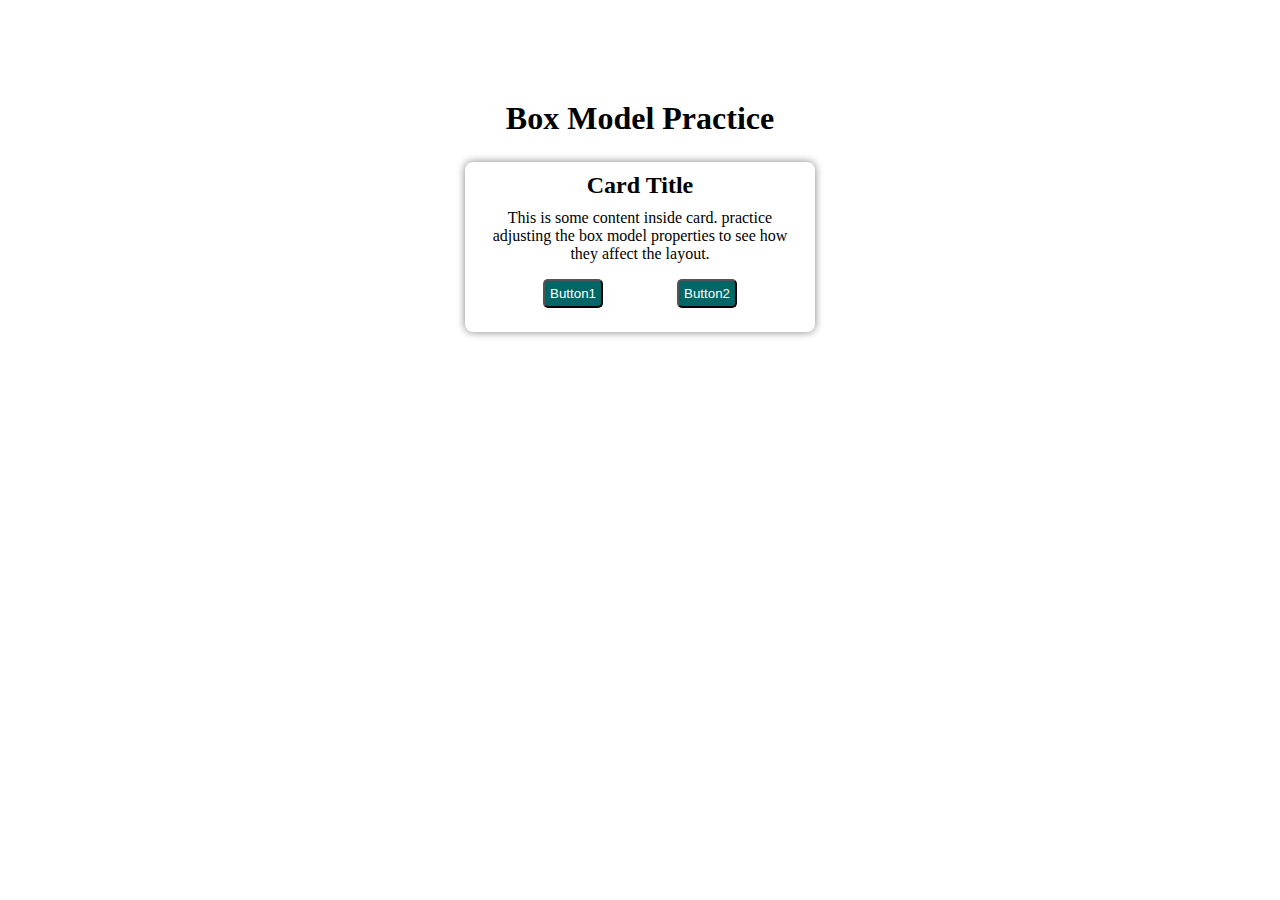
<file: Box model 3/index.html>
<!DOCTYPE html>
<html lang="en">
<head>
    <meta charset="UTF-8">
    <meta name="viewport" content="width=device-width, initial-scale=1.0">
    <title>Box model practice</title>
    <link rel="stylesheet" href="style.css">
</head>
<body>
    <div class="container">
        <h1 class="title">Box Model Practice</h1>
        <div class="card">
            <h2 class="card-title">Card Title</h2>
            <p class="card-content">This is some content inside card. practice adjusting the box model properties to see how they affect the layout.</p>
            <div class="card-footer">
            <button class="btn">Button1</button>
            <button class="btn">Button2</button>
            </div>
        </div>
    </div>
</body>
</html>
</file>
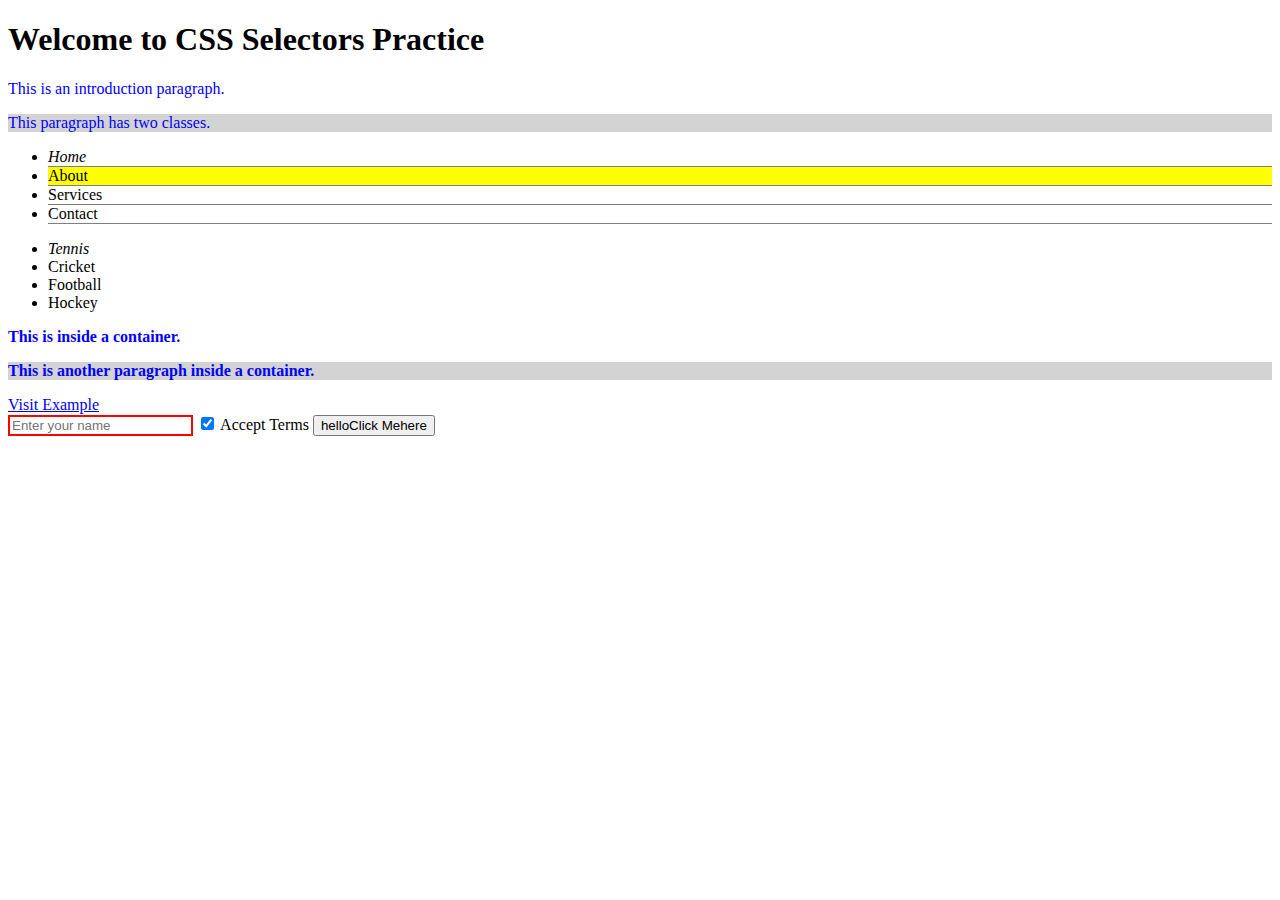
<file: Selectors project/index.html>
<!DOCTYPE html>
<html lang="en">
<head>
    <meta charset="UTF-8">
    <meta name="viewport" content="width=device-width, initial-scale=1.0">
    <title>Document</title>
    <link rel="stylesheet" href="style.css">
</head>
<body>
    <h1>Welcome to CSS Selectors Practice</h1>
<div>
    <p class="intro">This is an introduction paragraph.</p>
    <p class="intro special">This paragraph has two classes.</p>
</div>
    <ul id="menu">
        <li>Home</li>
        <li class="active">About</li>
        <li>Services</li>
        <li>Contact</li>
    </ul>

    <ul id="sports">
        <li>Tennis</li>
        <li class="passive">Cricket</li>
        <li>Football</li>
        <li>Hockey</li>
    </ul>

    <div class="container">
        <p>This is inside a container.</p>
        <p>This is another paragraph inside a container.</p>
        <a href="https://example.com" target="_blank">Visit Example</a>
    </div>

    <input type="text" placeholder="Enter your name">
    <input type="checkbox" checked> Accept Terms

    <button>Click Me</button>
</body>
</html>
</file>
<file: Box model 3/style.css>
*{ 
    margin:0;
    padding:0;
    box-sizing:border-box;
}
.container{
    display:flex;
    flex-direction:column;
    align-items:center;
    margin-top:100px;
    margin-bottom:100px;
    
}
.card{
    box-sizing:border-box;
    box-shadow:0px 0px 8px grey;
    border-radius: 8px;
    padding:10px;
    width:350px;
    height:170px;
    
}
h1{
    margin-bottom:25px;
}
.card h2,p{
   text-align:center;
}
.card-footer{
   display:flex;
   justify-content:space-evenly;
}
.btn{
    background-color: #006666;
    color: white;
    border-radius:5px;
    padding:5px;
    margin:6px;
    
}
.card-content{
    margin:10px;
}
</file>
<file: Selectors project/style.css>
p{
    color:blue;
}
.container p{
    font-weight:bold;
}
.active{
    background-color:yellow;
}
#menu li{
    border-bottom: 1px solid gray;
}
a:hover{
    color:greenyellow;
}
    ul::first-line{
    font-style:italic;
}
input[type="text"]{
    border: 2px solid red;
}
p:nth-child(even) {
    background-color:lightgray;
}
button::before{
    content:"hello";
}
button::after{
    content:"here";
}
</file>
